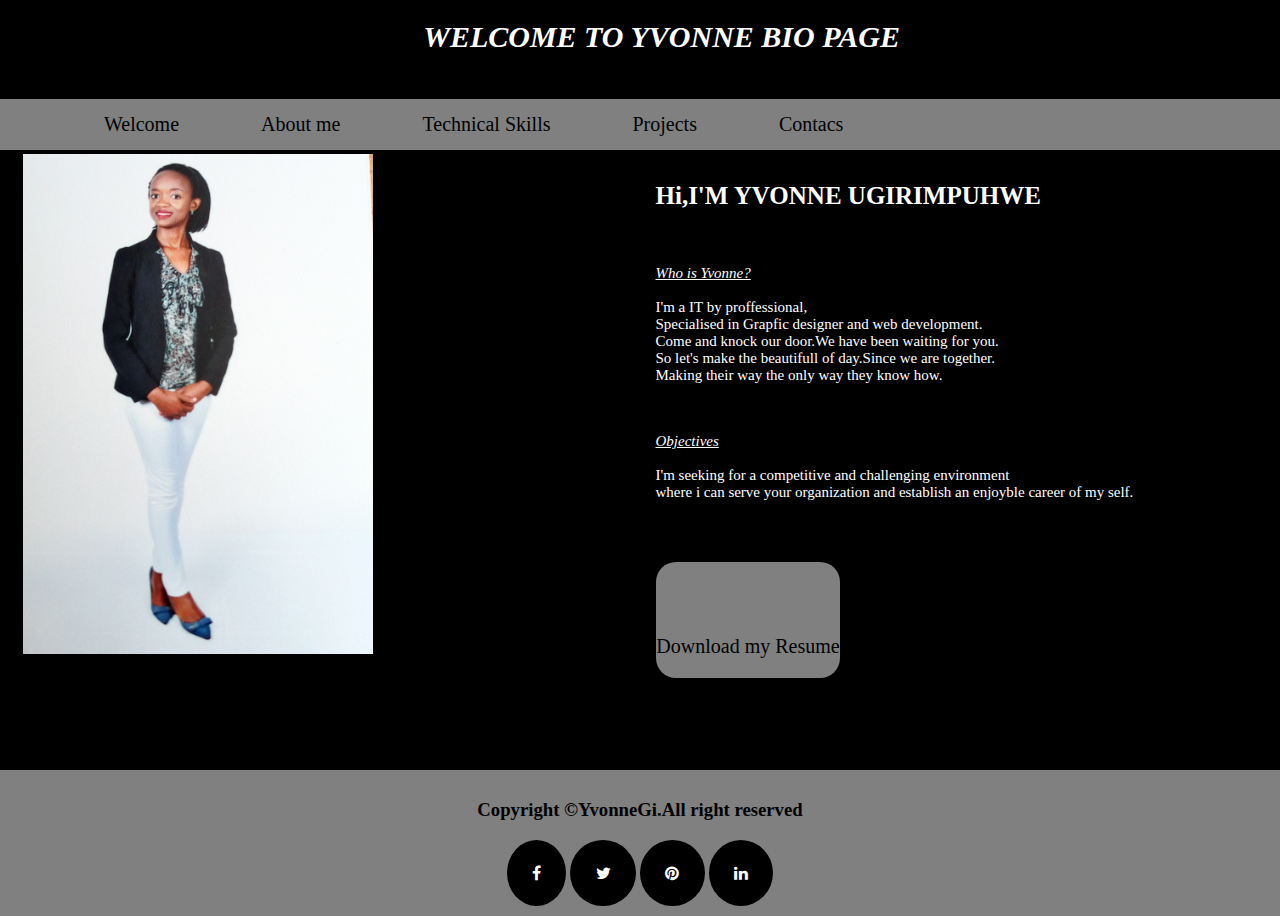
<file: index.html>
<!DOCTYPE html>
<html lang="en">
<head>
    <meta charset="UTF-8">
    <meta name="viewport" content="width=device-width, initial-scale=1.0">
    <meta http-equiv="X-UA-Compatible" content="ie=edge">
    <link rel="stylesheet" href="css/style.css">
    <link rel="stylesheet" href="https://cdnjs.cloudflare.com/ajax/libs/font-awesome/4.7.0/css/font-awesome.min.css">
    <title>Yvonne's 1st week project</title>
</head>
<body>
    <div class="container">
        <div class="navigations">
            <!-- <div class="intro"> -->
                    <h1>WELCOME TO YVONNE BIO PAGE</h1>
                <nav>
                        <ul>
                            <li><a href="default.html" target="_blank">Welcome</a></li>
                            <li><a href="about_me.html">About me</a></li>
                            <li><a href="technical_skills.html">Technical Skills</a></li>
                            <li><a href="projects.html">Projects</a></li>
                            <li><a href="contacts.html">Contacs</a></li>
                        </ul>
                </nav>

        </div>
            
                <div class="image">
                    <img src="Yvonne.JPG" alt="Yvonne image" width="350" height="500">
                    <div class="about me">
                            <h2><br>Hi,I'M YVONNE UGIRIMPUHWE</h2>
                            <p><br><br><em>Who is Yvonne?</em><br><br>
                                I'm a IT by proffessional,<br>
                                Specialised in Grapfic designer and web development.<br>
                                Come and knock our door.We have been waiting for you.<br>
                                So let's make the beautifull of day.Since we are together.<br>
                                Making their way the only way they know how.<br>
                            </p>
                            <p><br><br><em>Objectives</em><br><br>

                                I'm seeking for a competitive and challenging environment<br>
                                where i can serve your organization and establish an enjoyble career of my self.<br>
                            </p>
                        </div>
                        <div class="button">
                            <br><br><br><br>
                            <a href="download-my-resume.html">Download my Resume</a>
                        </div>
        
                </div>
                
    </div>
 <div class="footer">
        <!-- <div class="Copyright"> -->
                <h3>Copyright &copy;YvonneGi.All right reserved</h3>
                <div class="icons">
                        <a href="https://www.facebook.com/" class="fa fa-facebook"></a>
                        <a href="https://twitter.com/" class="fa fa-twitter"></a>
                        <a href="https://www.pinterest.com/" class="fa fa-pinterest"></a>
                        <a href="https://www.linkedin.com" class="fa fa-linkedin"></a>
                </div>
 </div>
     
 
 
  
</body>
</html>
</file>
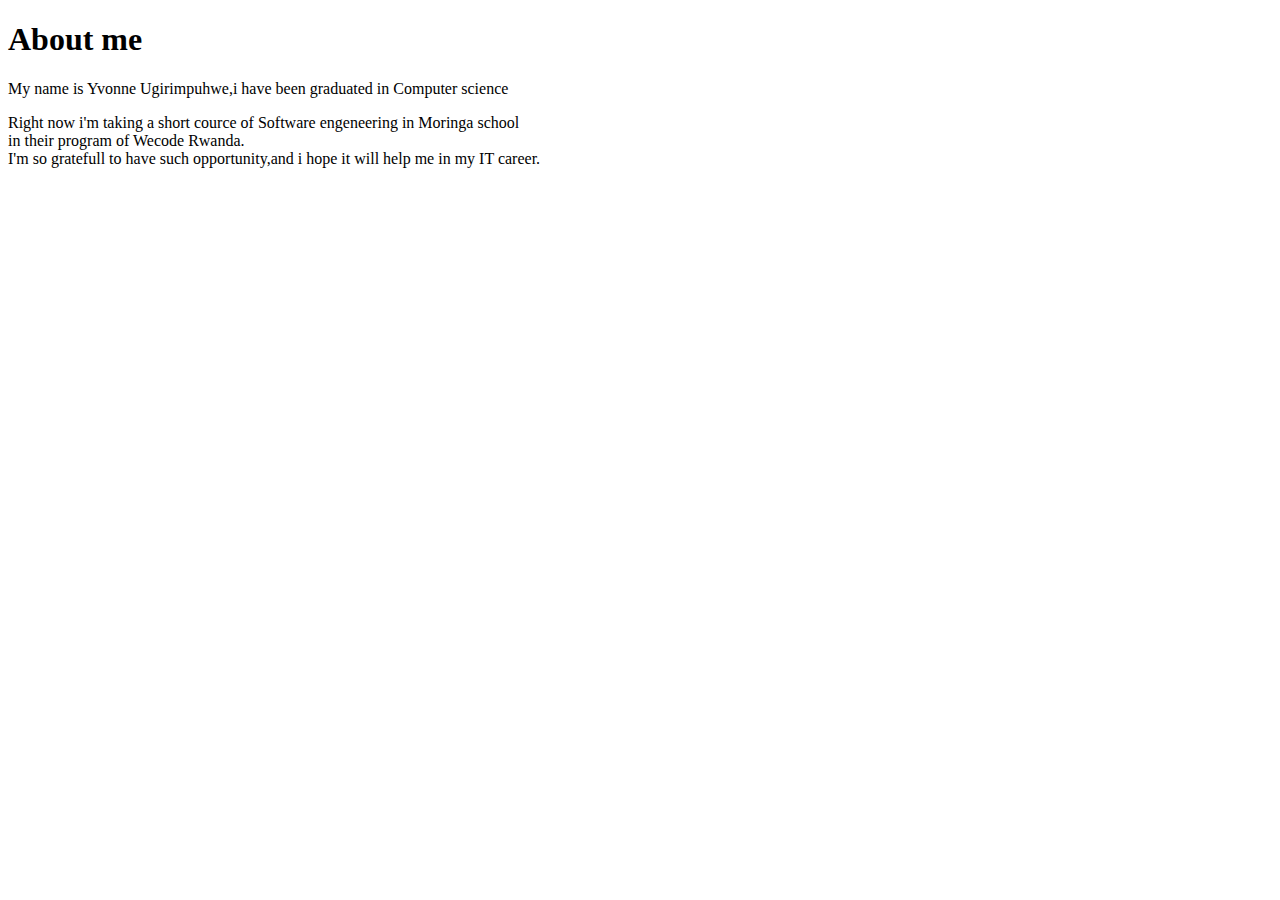
<file: about_me.html>
<!DOCTYPE html>
<html lang="en">
<head>
    <meta charset="UTF-8">
    <meta name="viewport" content="width=device-width, initial-scale=1.0">
    <meta http-equiv="X-UA-Compatible" content="ie=edge">
    <title>About me</title>
</head>
<body>
    <h1>About me</h1>
    <p>My name is Yvonne Ugirimpuhwe,i have been graduated in Computer science<br>
    </p>Right now i'm taking a short cource of Software engeneering in Moringa school<br>
    in their program of Wecode Rwanda.<br>
    I'm so gratefull to have such opportunity,and i hope it will help me in my IT career.<br>
</body>
</html>
</file>
<file: css/style.css>
h1
{
    font-style:italic;
    font-size: 30px;
    color: white;
    text-align: center;
    padding:20px;
    margin-bottom:35px;
    margin-right: 30%;
}
.navigations
{
    /* background-color: grey; */
    background-position: top;
    width: 150%;
    height: 100%;
    margin-left: -10px;
    margin-top: -20px;
}
ul
{
    display: block;
    overflow: hidden;
    background-color:grey;
    list-style-type:none;
    width: 100%;
    margin-bottom: -15px;
    margin-top: -10px;
    position: fixed;

}
li
{
    float: left;
}
li a
{
    display:block;
    color:black;
    text-align: center;
    padding: 14px 16px;
    text-decoration: none;
    margin-left: 50px;
}
li a:hover
{
    background-color:white;

}
h2
{
    font-size:25px;
    font-style: inherit;
    color:white;
}
p{
    font-size:15px;
    font-style: inherit;
    color: white;
}
em
{
    text-decoration: underline;
}

.image
{
    margin-bottom:-35px;
    margin-left:15px;
    margin-top:80px;
    column-count:2;
    column-gap:-20%;
    column-width: 50px;
}
body
{
    background-color: black;

}
.footer
{
    background-color: grey;
    background-position: bottom;
    padding: 10px;
    margin-top:10%;
    margin-left: -10px;
    margin-bottom:-50%;
    margin-right: -10px;

}
.fa
{
    padding:2%;
    font-size: 15px;
    text-decoration: none;
    display:inline-block;
    border-radius:50%;
    text-align: center;

}
.fa:hover
{
    opacity:0.8;
}
.fa-facebook
{
    background:black;
    color:white;
}
.fa-twitter
{
    background: black;
    color:white;
}
.fa-pinterest
{
    background: black;
    color:white;
}
.fa-linkedin
{
    background-color: black;
    color:white;
   
}
h3
{
    text-align: center;
}
.icons
{
    text-align: center;
}
.button
{
    background-color:grey;
    border:2px light black;
    border-radius:20px;
    color:black;
    text-align: center;
    text-decoration: none;
    width:30%;
    height:35%;
    margin-top:10%;
    /* padding: -5px; */
    padding-bottom: 20px;
    padding-top:1px; 

}
a
{
    color:black;
    text-align: center;
    text-decoration: none;
    font-size: 20px;
}
.button :hover
{
background-color:white;

}
</file>
